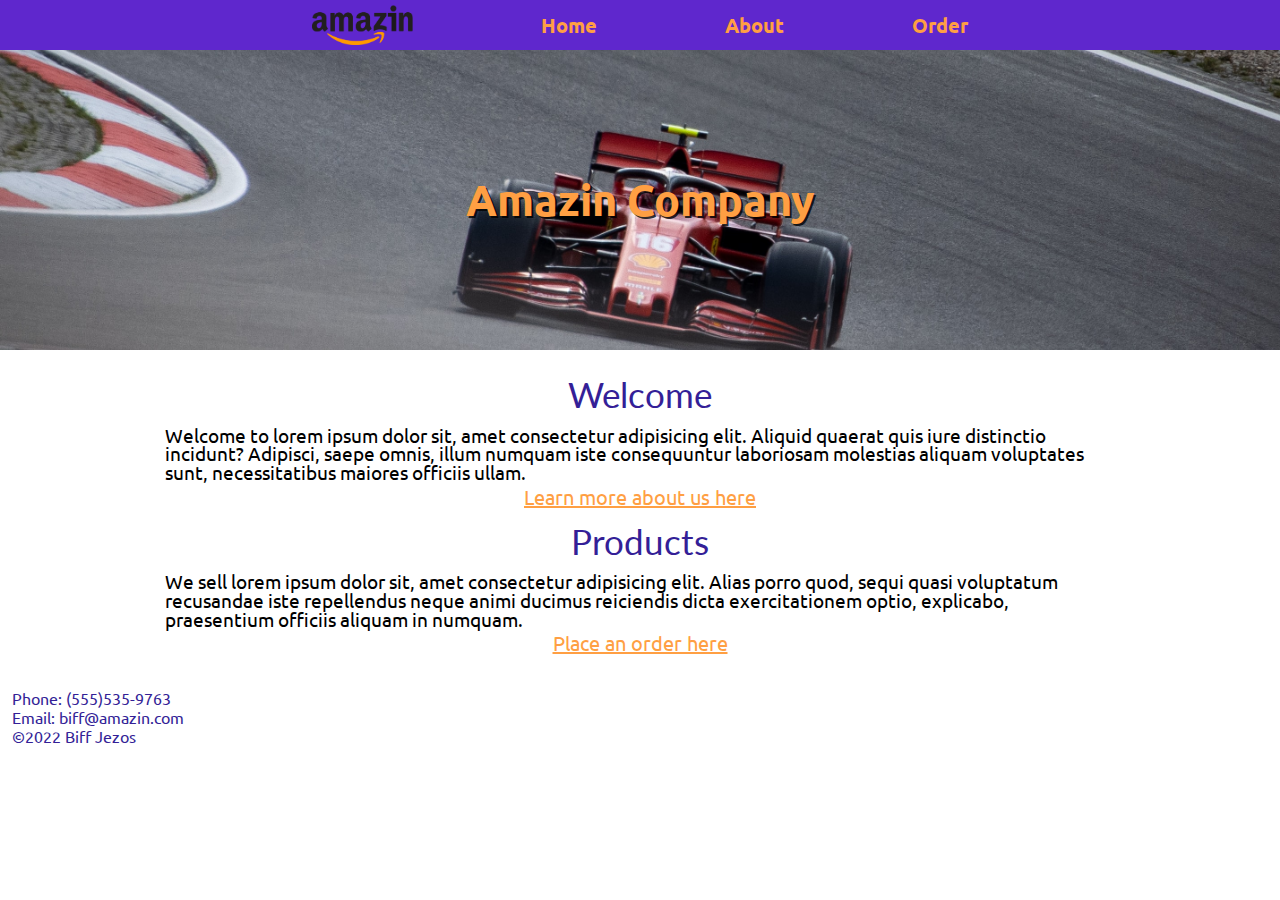
<file: index.html>
<!DOCTYPE html>
<html lang="en">

<head>
    <meta charset="UTF-8">
    <meta http-equiv="X-UA-Compatible" content="IE=edge">
    <meta name="viewport" content="width=device-width, initial-scale=1.0">
    <link rel="stylesheet" href="./styles/style.css">
    <title>Home</title>
</head>

<body>
    <header>
        <nav>
            <ul>
                <li><img src="./images/amazin.png" alt="amazin logo"></li>
                <li><a href="./index.html">Home</a></li>
                <li><a href="./about.html">About</a></li>
                <li><a href="./order.html">Order</a></li>
            </ul>
        </nav>
        <h1 id="amazin-co">Amazin Company</h1>
    </header>

    <main>
        <h2>Welcome</h2>
        <p>Welcome to lorem ipsum dolor sit, amet consectetur adipisicing elit. Aliquid quaerat quis iure distinctio
            incidunt? Adipisci, saepe omnis, illum numquam iste consequuntur laboriosam molestias aliquam voluptates
            sunt, necessitatibus maiores officiis ullam.</p>
        <a href="./about.html">Learn more about us here</a>
        <h2>Products</h2>
        <p>We sell lorem ipsum dolor sit, amet consectetur adipisicing elit. Alias porro quod, sequi quasi voluptatum
            recusandae iste repellendus neque animi ducimus reiciendis dicta exercitationem optio, explicabo,
            praesentium officiis aliquam in numquam.</p>
        <a href="./order.html">Place an order here</a>
    </main>

    <footer>
        <p>Phone: (555)535-9763</p>
        <p>Email: biff@amazin.com</p>
        <p>&copy;2022 Biff Jezos</p>
    </footer>
</body>

</html>
</file>
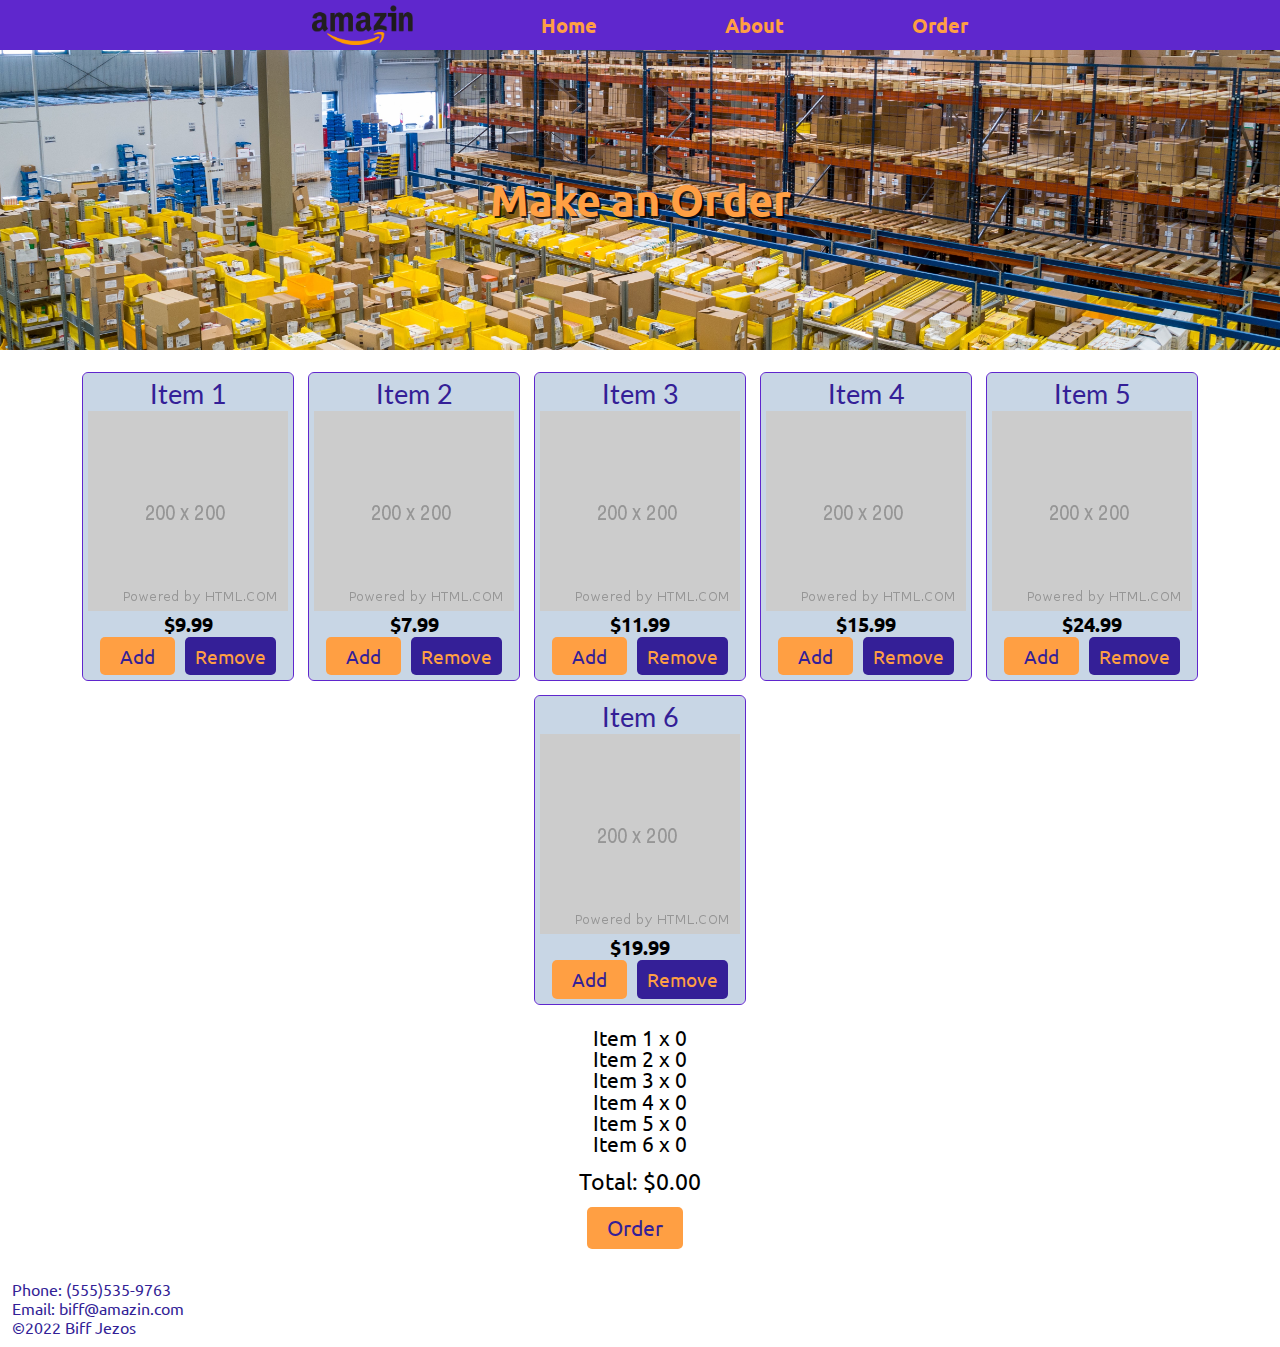
<file: order.html>
<!DOCTYPE html>
<html lang="en">

<head>
    <meta charset="UTF-8">
    <meta http-equiv="X-UA-Compatible" content="IE=edge">
    <meta name="viewport" content="width=device-width, initial-scale=1.0">
    <link rel="stylesheet" href="./styles/style.css">
    <script src="./js/order.js" defer></script>
    <title>Order</title>
</head>

<body>
    <header>
        <nav>
            <ul>
                <li><img src="./images/amazin.png" alt="amazin logo"></li>
                <li><a href="./index.html">Home</a></li>
                <li><a href="./about.html">About</a></li>
                <li><a href="./order.html">Order</a></li>
            </ul>
        </nav>
        <h1 id="order">Make an Order</h1>
    </header>

    <main>
        <div id="items">
            <article>
                <h2>Item 1</h2>
                <img src="./images/200x200.png" alt="200x200 placeholder image">
                <footer>
                    <p>$9.99</p>
                    <div>
                        <p id="add1">Add</p>
                        <p id="remove1">Remove</p>
                    </div>
                </footer>
            </article>
            <article>
                <h2>Item 2</h2>
                <img src="./images/200x200.png" alt="200x200 placeholder image">
                <footer>
                    <p>$7.99</p>
                    <div>
                        <p id="add2">Add</p>
                        <p id="remove2">Remove</p>
                    </div>
                </footer>
            </article>
            <article>
                <h2>Item 3</h2>
                <img src="./images/200x200.png" alt="200x200 placeholder image">
                <footer>
                    <p>$11.99</p>
                    <div>
                        <p id="add3">Add</p>
                        <p id="remove3">Remove</p>
                    </div>
                </footer>
            </article>
            <article>
                <h2>Item 4</h2>
                <img src="./images/200x200.png" alt="200x200 placeholder image">
                <footer>
                    <p>$15.99</p>
                    <div>
                        <p id="add4">Add</p>
                        <p id="remove4">Remove</p>
                    </div>
                </footer>
            </article>
            <article>
                <h2>Item 5</h2>
                <img src="./images/200x200.png" alt="200x200 placeholder image">
                <footer>
                    <p>$24.99</p>
                    <div>
                        <p id="add5">Add</p>
                        <p id="remove5">Remove</p>
                    </div>
                </footer>
            </article>
            <article>
                <h2>Item 6</h2>
                <img src="./images/200x200.png" alt="200x200 placeholder image">
                <footer>
                    <p>$19.99</p>
                    <div>
                        <p id="add6">Add</p>
                        <p id="remove6">Remove</p>
                    </div>
                </footer>
            </article>
        </div>

        <div id="price-section">
            <p id="item-1">Item 1 x 0</p>
            <p id="item-2">Item 2 x 0</p>
            <p id="item-3">Item 3 x 0</p>
            <p id="item-4">Item 4 x 0</p>
            <p id="item-5">Item 5 x 0</p>
            <p id="item-6">Item 6 x 0</p>
            <p id="total">Total: $0.00</p>
            <p id="make-order">Order</p>
        </div>
    </main>


    <footer>
        <p>Phone: (555)535-9763</p>
        <p>Email: biff@amazin.com</p>
        <p>&copy;2022 Biff Jezos</p>
    </footer>
</body>

</html>
</file>
<file: styles/style.css>
@import url(./reset.css);

@import url('https://fonts.googleapis.com/css2?family=Lato&family=Ubuntu&display=swap');

body {
    display: flex;
    flex-direction: column;
    font-family: 'Ubuntu', sans-serif;
}

h2, h3, h4, h5, h6 {
    font-family: 'Lato', sans-serif;
    color: #341f97;
}

header > nav > ul {
    background-color: #5f27cd;
    display: flex;
    justify-content: center;
    height: 50px;
    align-items: center;
}

header > nav > ul > li {
    margin: 5%;
}

header > nav > ul > li > img {
    height: 40px;
}

header > nav > ul > li > a {
    color: #ff9f43;
    font-weight: bold;
    text-decoration: none;
    font-size: 15pt;
}

header > nav > ul > li > a:hover {
    color:#feca57;
}

header > h1 {
    color: #ff9f43;
    display: flex;
    justify-content: center;
    margin: 15px;
    font-size: 32pt;
    font-weight: bold;
}

#amazin-co {  
    background: url(../images/moritz-graf-o754lnxriHM-unsplash.jpg);
    height: 300px;
    background-size: cover;
    background-position: center;
    text-shadow: 2px 2px rgba(0, 0, 0, 0.8);
    flex-direction: column;
    align-items: center;
    margin: 0px;
    margin-bottom: 15px;
}

#order {
    color: #ff9f43;
    background: url(../images/adrian-sulyok-sczNLg6rrhQ-unsplash.jpg);
    height: 300px;
    background-size: cover;
    background-position: center;
    text-shadow: 2px 2px rgba(0, 0, 0, 0.8);
    flex-direction: column;
    align-items: center;
    margin: 0px;
    margin-bottom: 15px;
}

#about {
    color: #ff9f43;
    background: url(../images/krzysztof-hepner-TH7TW20de9s-unsplash.jpg);
    height: 300px;
    background-size: cover;
    background-position: center;
    text-shadow: 2px 2px rgba(0, 0, 0, 0.8);
    flex-direction: column;
    align-items: center;
    margin: 0px;
    margin-bottom: 15px;
}

main {
    display: flex;
    flex-direction: column;
    align-items: center;
}

main > h2 {
    margin: 13px;
    font-size: 26pt;
}

main > p {
    width: 75%;
    font-size: 14pt;
    max-width: 950px;
}

main > a {
    margin: 5px;
    color: #ff9f43;
    font-size: 15pt;
}

main > a:hover {
    color:#feca57;
    font-weight: bold;
}

body > footer {
    color: #341f97;
    margin: 9px;
    margin-top: 29px;
}

body > footer > p {
    margin: 3px;
}

main > div {
    display: flex;
    flex-direction: row;
    flex-wrap: wrap;
    justify-content: center;
    max-width: 1000px;
}

main > div > section {
    width: 43%;
    outline: 1px solid #5f27cd;
    border-radius: 5px;
    padding: 5px;
    margin: 8px;
    display: flex;
    flex-direction: column;
    align-items: center;
    background: #c8d6e5;
}

main > div > section > h3 {
    font-size: 20pt;
    margin-bottom: 5px;
}

main > div > section > p {
    font-size: 14pt;
}

#items {
    display: flex;
    flex-direction: row;
    flex-wrap: wrap;
    justify-content: center;
    max-width: none;
    margin-bottom: 15px;
}

#items > article {
    display: flex;
    flex-direction: column;
    align-items: center;
    width: 210px;
    outline: 1px solid #5f27cd;
    border-radius: 5px;
    padding: 5px;
    margin: 8px;
    background: #c8d6e5;
}

#items > article > h2 {
    font-size: 20pt;
    padding: 3px;
}

#items > article > footer > div {
    display: flex;
    flex-direction: row;
    font-size: 14pt;
}

#add1, #add2, #add3, #add4, #add5, #add6, #make-order {
    background: #ff9f43;
    color: #341f97;
    padding: 20px;
    padding-top: 10px;
    padding-bottom: 10px;
    border-radius: 5px;
    margin-right: 10px;
}

#add1:hover, #add2:hover, #add3:hover, #add4:hover, #add5:hover, #add6:hover, #make-order:hover {
    color: #5f27cd;
    font-weight: bold;
}

#add1:active, #add2:active, #add3:active, #add4:active, #add5:active, #add6:active {
    background: #feca57;
}

#remove1, #remove2, #remove3, #remove4, #remove5, #remove6 {
    background: #341f97;
    color: #ff9f43;
    padding: 10px;
    padding-top: 10px;
    padding-bottom: 10px;
    border-radius: 5px;
}

#remove1:hover, #remove2:hover, #remove3:hover, #remove4:hover, #remove5:hover, #remove6:hover {
    color: #feca57;
    font-weight: bold;
}

#remove1:active, #remove2:active, #remove3:active, #remove4:active, #remove5:active, #remove6:active {
    background: #5f27cd;
}

#items > article > footer > p {
    font-size: 15pt;
    font-weight: bold;
    padding: 3px;
    display: flex;
    justify-content: center;
}

#price-section {
    display: flex;
    flex-direction: column;
    align-items: center;
    font-size: 16pt;
}

#total {
    margin: 15px;
    font-size: 17pt;
}
</file>
